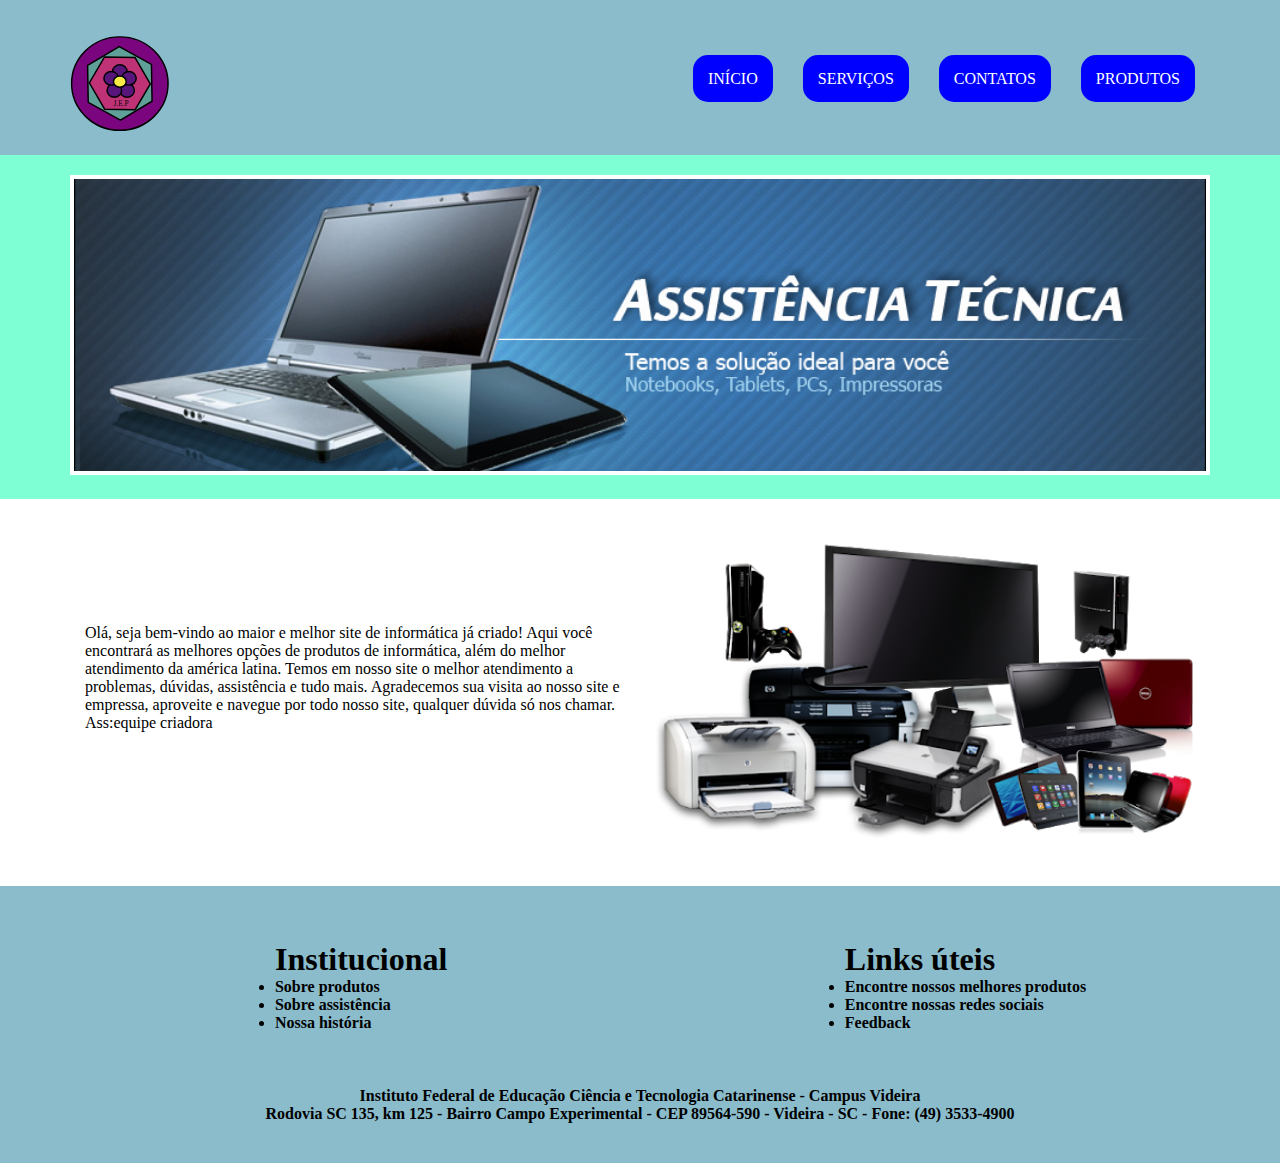
<file: index.html>
<!DOCTYPE html>
<html lang="en">
    <head>
        <meta charset="UTF-8">
        <meta http-equiv="X-UA-Compatible" content="IE-edge">
        <meta name="viewport" content="width=device-width, initial-scaled=1.0">
        <title>Site</title>

        <link rel="stylesheet" href="css/estilo.css">
    </head>
    <body>
        <nav>
            <div class="container">
                <h1>
                    <a href="index.html">
                        <img src="img/computador.svg" alt="" id="logo">
                    </a>
                </h1>
                <ul>
                    <li><a href="index.html">INÍCIO</a></li>
                    <li><a href="serviços.html">SERVIÇOS</a></li>
                    <li><a href="contato.html">CONTATOS</a></li>
                    <li><a href="produtos.html">PRODUTOS</a></li>
                </ul>
            </div>
        </nav>
        <header>
            <div class="container clearfix">
                <img src="img/propaganda.jpg"
                alt="propaganda">
            </div>
        </header>
        

        <main>
            <div class="container clearfix">

                <div class="col-6">
                    <br> <br> <br> <br> <br> 
                    <P>Olá, seja bem-vindo ao maior e melhor site de informática já criado!
                        Aqui você encontrará as melhores opções de produtos de informática, além do melhor atendimento 
                        da américa latina. Temos em nosso site o melhor atendimento a problemas, dúvidas, assistência e tudo mais.
                        Agradecemos sua visita ao nosso site e empressa, aproveite e navegue por todo nosso site, qualquer dúvida
                        só nos chamar.
                    </P>

                    <P>Ass:equipe criadora</P>
                </div>

                <div class="col-6">
                    <img src="img/produtos.png" alt="">
                </div>

            </div>
        </main>

        <footer>
            <div class="container clearfix">
                <div class="col-2"></div>
                <div class="col-4">

                    <h1>Institucional</h1>
                    <ul>
                        <li>Sobre produtos</li>
                        <li>Sobre assistência</li>
                        <li>Nossa história</li>
                    </ul>
                </div>

                <div class="col-2"></div>
                <div class="col-4">

                    <h1>Links úteis</h1>
                    <ul>
                        <li>Encontre nossos melhores produtos</li>
                        <li>Encontre nossas redes sociais</li>
                        <li>Feedback</li>
                    </ul>
                </div>
            </div>
            <div class="container clearfix center">
                <p>Instituto Federal de Educação Ciência e Tecnologia Catarinense - Campus Videira</p>
                <p>Rodovia SC 135, km 125 - Bairro Campo Experimental - CEP 89564-590 - Videira - SC - Fone: (49) 3533-4900</p>
            </div>
        </footer>
    </body>
</html>
</file>
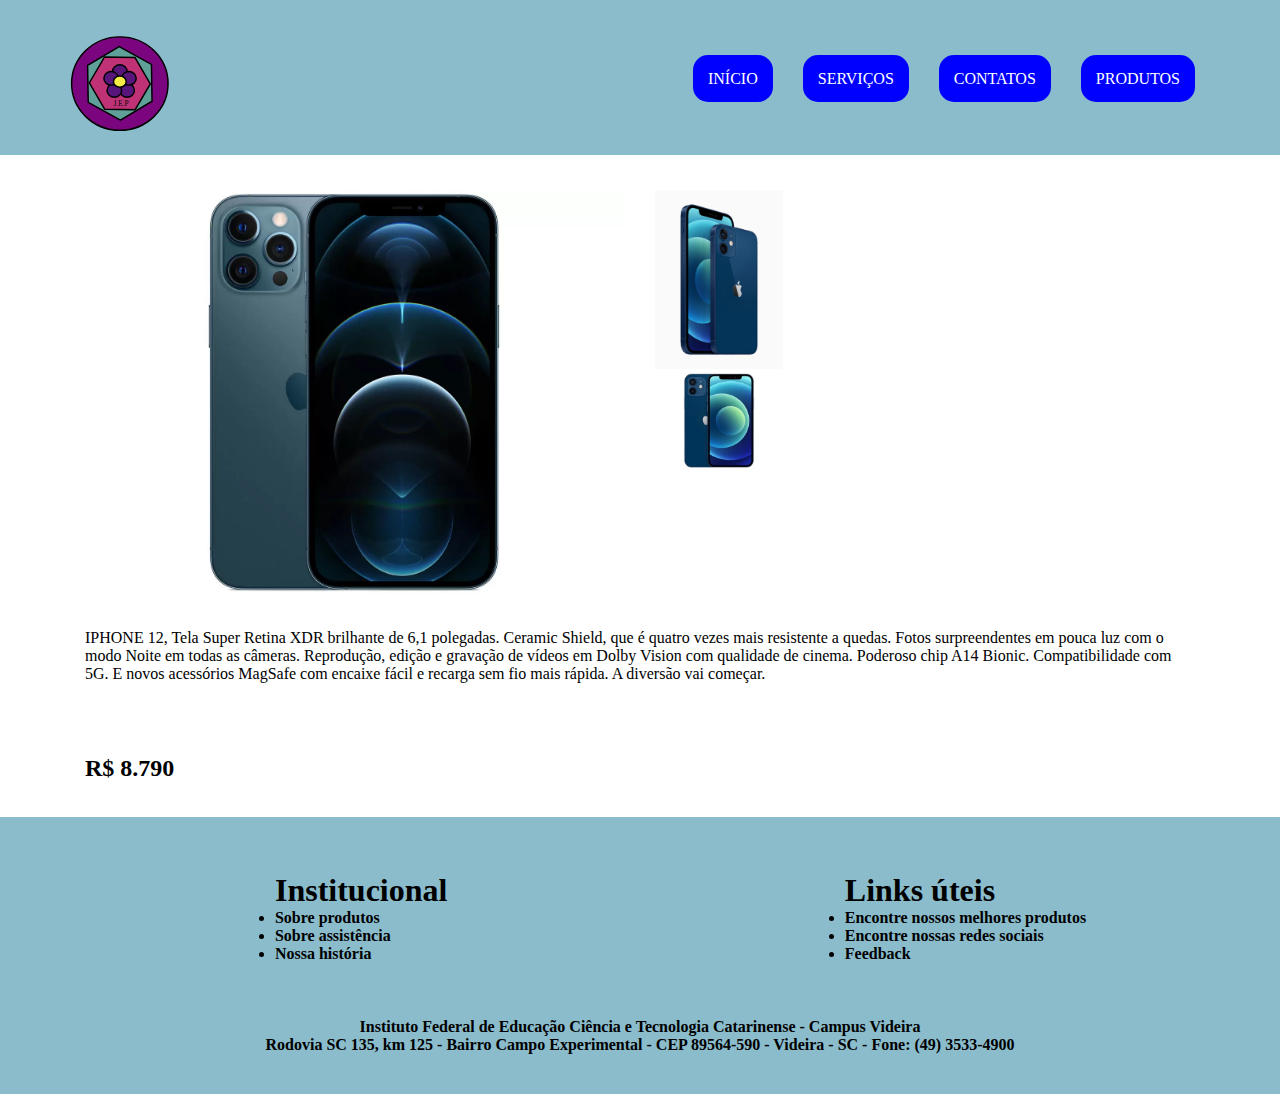
<file: iphone.html>
<!DOCTYPE html>
<html lang="en">
    <head>
        <meta charset="UTF-8">
        <meta http-equiv="X-UA-Compatible" content="IE-edge">
        <meta name="viewport" content="width=device-width, initial-scaled=1.0">
        <title>Site</title>

        <link rel="stylesheet" href="css/estilo.css">
    </head>
    <body>
        <nav>
            <div class="container">
                <h1>
                    <a href="index.html">
                        <img src="img/computador.svg" alt="" id="logo">
                    </a>
                </h1>
                <ul>
                    <li><a href="index.html">INÍCIO</a></li>
                    <li><a href="serviços.html">SERVIÇOS</a></li>
                    <li><a href="contato.html">CONTATOS</a></li>
                    <li><a href="produtos.html">PRODUTOS</a></li>
                </ul>
            </div>
        </nav>
        <main>
            <div class="container clearfix">
                <div class="col-6">
                    <img src="img/iphone.webp">
                    
                </div>
                <div class="col-3">
                    <img src="img/iphone12-detalhe1.jpg">
    
                    <img src="img/iphone12-detalhes.webp">
                </div>
                <div class="col-3v3">
                    <p>IPHONE 12, Tela Super Retina XDR brilhante de 6,1 polegadas. Ceramic Shield, que é quatro vezes mais resistente a quedas. 
                        Fotos surpreendentes em pouca luz com o modo Noite em todas as câmeras. Reprodução, edição e gravação de vídeos em Dolby Vision com qualidade de cinema. 
                        Poderoso chip A14 Bionic. Compatibilidade com 5G. E novos acessórios MagSafe com encaixe fácil e recarga sem fio mais rápida. A diversão vai começar. 
    
                    </p>
    
    
                    <br>
                    <br>
                    <br>
                    <br>
                    
                    <h2 id="preço">R$ 8.790</h2>
        </main>
        <footer>
            <div class="container clearfix">
                <div class="col-2"></div>
                <div class="col-4">

                    <h1>Institucional</h1>
                    <ul>
                        <li>Sobre produtos</li>
                        <li>Sobre assistência</li>
                        <li>Nossa história</li>
                    </ul>
                </div>

                <div class="col-2"></div>
                <div class="col-4">

                    <h1>Links úteis</h1>
                    <ul>
                        <li>Encontre nossos melhores produtos</li>
                        <li>Encontre nossas redes sociais</li>
                        <li>Feedback</li>
                    </ul>
                </div>
            </div>
            <div class="container clearfix center">
                <p>Instituto Federal de Educação Ciência e Tecnologia Catarinense - Campus Videira</p>
                <p>Rodovia SC 135, km 125 - Bairro Campo Experimental - CEP 89564-590 - Videira - SC - Fone: (49) 3533-4900</p>
            </div>
        </footer>
</body>
</html>
</file>
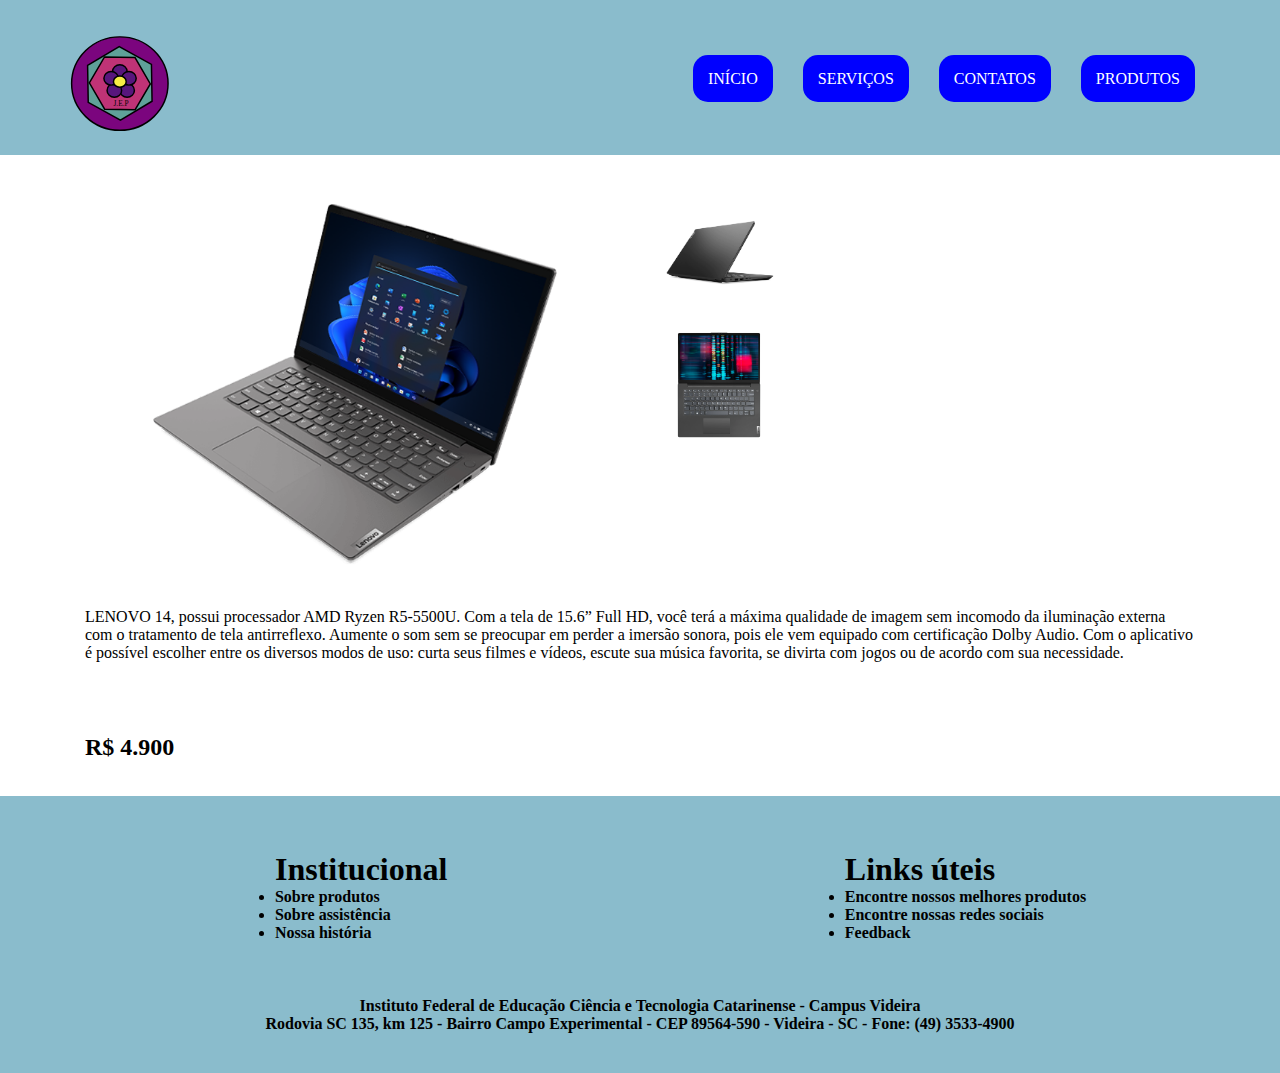
<file: notebook.html>
<!DOCTYPE html>
<html lang="en">
    <head>
        <meta charset="UTF-8">
        <meta http-equiv="X-UA-Compatible" content="IE-edge">
        <meta name="viewport" content="width=device-width, initial-scaled=1.0">
        <title>Site</title>

        <link rel="stylesheet" href="css/estilo.css">
    </head>
    <body>
        <nav>
            <div class="container">
                <h1>
                    <a href="index.html">
                        <img src="img/computador.svg" alt="" id="logo">
                    </a>
                </h1>
                <ul>
                    <li><a href="index.html">INÍCIO</a></li>
                    <li><a href="serviços.html">SERVIÇOS</a></li>
                    <li><a href="contato.html">CONTATOS</a></li>
                    <li><a href="produtos.html">PRODUTOS</a></li>
                </ul>
            </div>
        </nav>
        <main>
            <div class="container clearfix">
                <div class="col-6">
                    <img src="img/notebook.png">
                    
                </div>
                <div class="col-3">
                    <img src="img/notebookdetalhes1.webp">
    
                    <img src="img/notebookdetalhes2.webp">
                </div>
                <div class="col-3v3">
                    <p>LENOVO 14, possui processador AMD Ryzen R5-5500U. Com a tela de 15.6” Full HD, você terá a máxima 
                        qualidade de imagem sem incomodo da iluminação externa com o tratamento de tela antirreflexo.
                         Aumente o som sem se preocupar em perder a imersão sonora, pois ele vem equipado com certificação Dolby Audio. Com o aplicativo 
                        é possível escolher entre os diversos modos de uso: curta seus filmes e vídeos, escute sua música favorita, se divirta com jogos ou de acordo com sua necessidade.
    
                    </p>
    
    
                    <br>
                    <br>
                    <br>
                    <br>
                    
                    <h2 id="preço">R$ 4.900</h2>
        </main>
        <footer>
            <div class="container clearfix">
                <div class="col-2"></div>
                <div class="col-4">

                    <h1>Institucional</h1>
                    <ul>
                        <li>Sobre produtos</li>
                        <li>Sobre assistência</li>
                        <li>Nossa história</li>
                    </ul>
                </div>

                <div class="col-2"></div>
                <div class="col-4">

                    <h1>Links úteis</h1>
                    <ul>
                        <li>Encontre nossos melhores produtos</li>
                        <li>Encontre nossas redes sociais</li>
                        <li>Feedback</li>
                    </ul>
                </div>
            </div>
            <div class="container clearfix center">
                <p>Instituto Federal de Educação Ciência e Tecnologia Catarinense - Campus Videira</p>
                <p>Rodovia SC 135, km 125 - Bairro Campo Experimental - CEP 89564-590 - Videira - SC - Fone: (49) 3533-4900</p>
            </div>
        </footer>
</body>
</html>
</file>
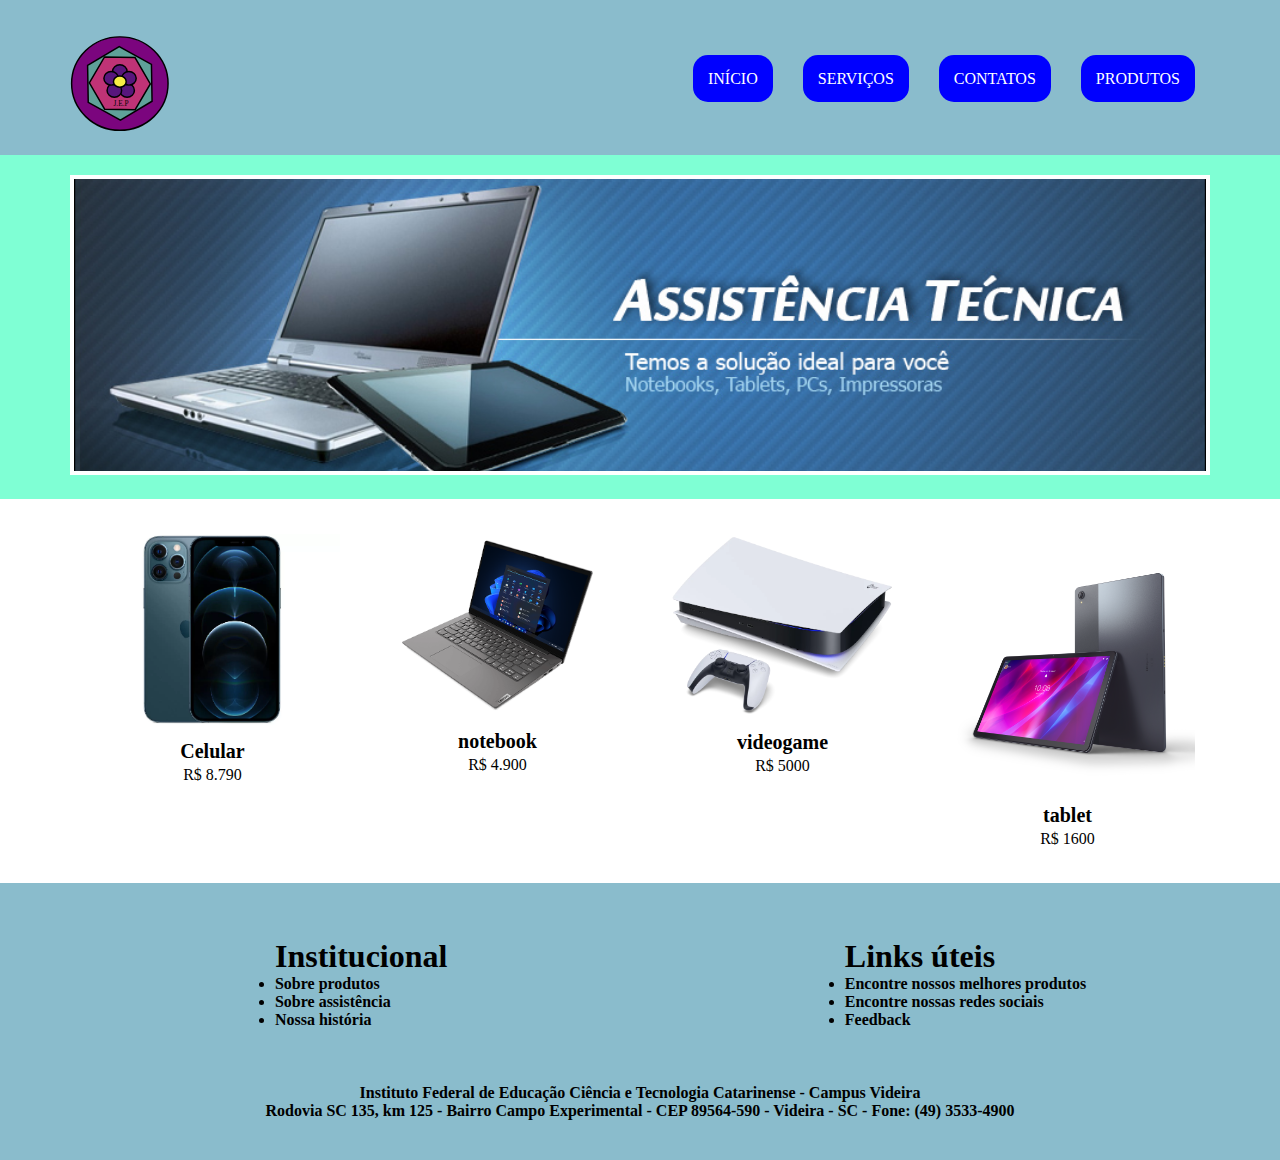
<file: produtos.html>
<!DOCTYPE html>
<html lang="en">
    <head>
        <meta charset="UTF-8">
        <meta http-equiv="X-UA-Compatible" content="IE-edge">
        <meta name="viewport" content="width=device-width, initial-scaled=1.0">
        <title>Site</title>

        <link rel="stylesheet" href="css/estilo.css">
    </head>
    <body>
        <nav>
            <div class="container">
                <h1>
                    <a href="index.html">
                        <img src="img/computador.svg" alt="" id="logo">
                    </a>
                </h1>
                <ul>
                    <li><a href="index.html">INÍCIO</a></li>
                    <li><a href="serviços.html">SERVIÇOS</a></li>
                    <li><a href="contato.html">CONTATOS</a></li>
                    <li><a href="produtos.html">PRODUTOS</a></li>
                </ul>
            </div>
        </nav>
        <header>
            <div class="container clearfix">
                <img src="img/propaganda.jpg"
                alt="propaganda">
            </div>
        </header>
        <main>
            <div class="container clearfix">
                <div class="col-3">
                    <a href="iphone.html">
                    <img src="img/iphone.webp" alt="celular">
                    </a>
                    <h1 class="center"><a href=iphone.html>Celular</a></h1>
                    <p class="center">R$ 8.790</p>
                </div>
                <div class="col-3">
                    <a href="notebook.html">
                    <img src="img/notebook.png" alt="notebook">
                    </a>
                    <h1 class="center"><a href=notebook.html>notebook</a></h1>
                    <p class="center">R$ 4.900</p>
                </div>
                <div class="col-3">
                    <a href="videogame.html">
                    <img src="img/videogame.webp" alt="videogame">
                    </a>
                    <h1 class="center"><a href=videogame.html>videogame</a></h1>
                    <p class="center">R$ 5000</p>
                </div>
                <div class="col-3">
                    <a href="tablet.html">
                    <img src="img/tablet.png" alt="tablet">
                    </a>
                    <h1 class="center"><a href="tablet.html">tablet</a></h1>
                    <p class="center">R$ 1600</p>
                </div>    
                
            </div>
        </main>
        <footer>
            <div class="container clearfix">
                <div class="col-2"></div>
                <div class="col-4">

                    <h1>Institucional</h1>
                    <ul>
                        <li>Sobre produtos</li>
                        <li>Sobre assistência</li>
                        <li>Nossa história</li>
                    </ul>
                </div>

                <div class="col-2"></div>
                <div class="col-4">

                    <h1>Links úteis</h1>
                    <ul>
                        <li>Encontre nossos melhores produtos</li>
                        <li>Encontre nossas redes sociais</li>
                        <li>Feedback</li>
                    </ul>
                </div>
            </div>
            <div class="container clearfix center">
                <p>Instituto Federal de Educação Ciência e Tecnologia Catarinense - Campus Videira</p>
                <p>Rodovia SC 135, km 125 - Bairro Campo Experimental - CEP 89564-590 - Videira - SC - Fone: (49) 3533-4900</p>
            </div>
        </footer>
    </body>
</html>
</file>
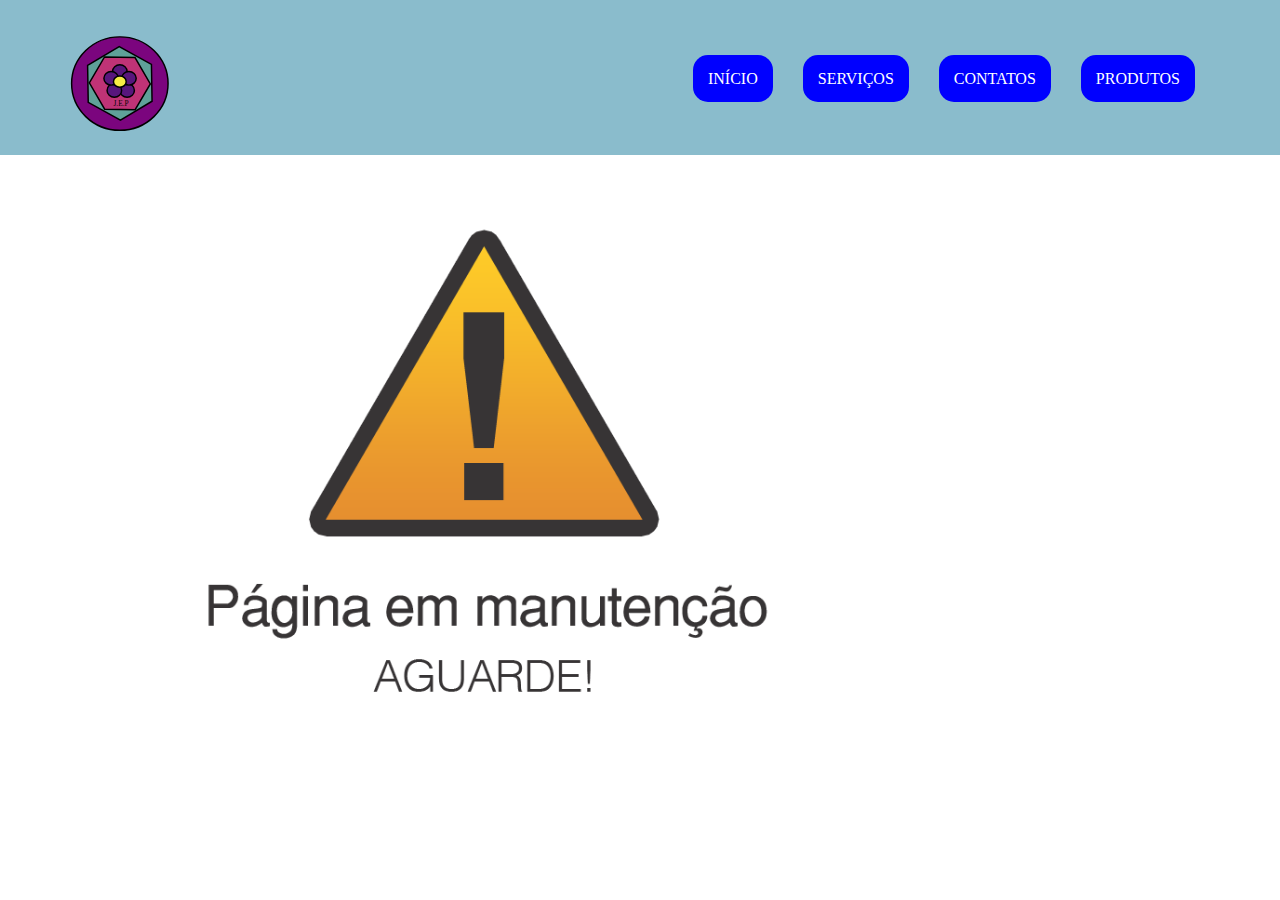
<file: serviços.html>
<!DOCTYPE html>
<html lang="en">
    <head>
        <meta charset="UTF-8">
        <meta http-equiv="X-UA-Compatible" content="IE-edge">
        <meta name="viewport" content="width=device-width, initial-scaled=1.0">
        <title>Site</title>

        <link rel="stylesheet" href="css/estilo.css">
    </head>
    <body>
        <nav>
            <div class="container">
                <h1>
                    <a href="index.html">
                        <img src="img/computador.svg" alt="" id="logo">
                    </a>
                </h1>
                <ul>
                    <li><a href="index.html">INÍCIO</a></li>
                    <li><a href="serviços.html">SERVIÇOS</a></li>
                    <li><a href="contato.html">CONTATOS</a></li>
                    <li><a href="produtos.html">PRODUTOS</a></lI>
                </ul>
            </div>
        </nav>

        <div class="col-9">
            <img src="img/manutencao.webp" alt="">
        </div>
    </body>
</html>
</file>
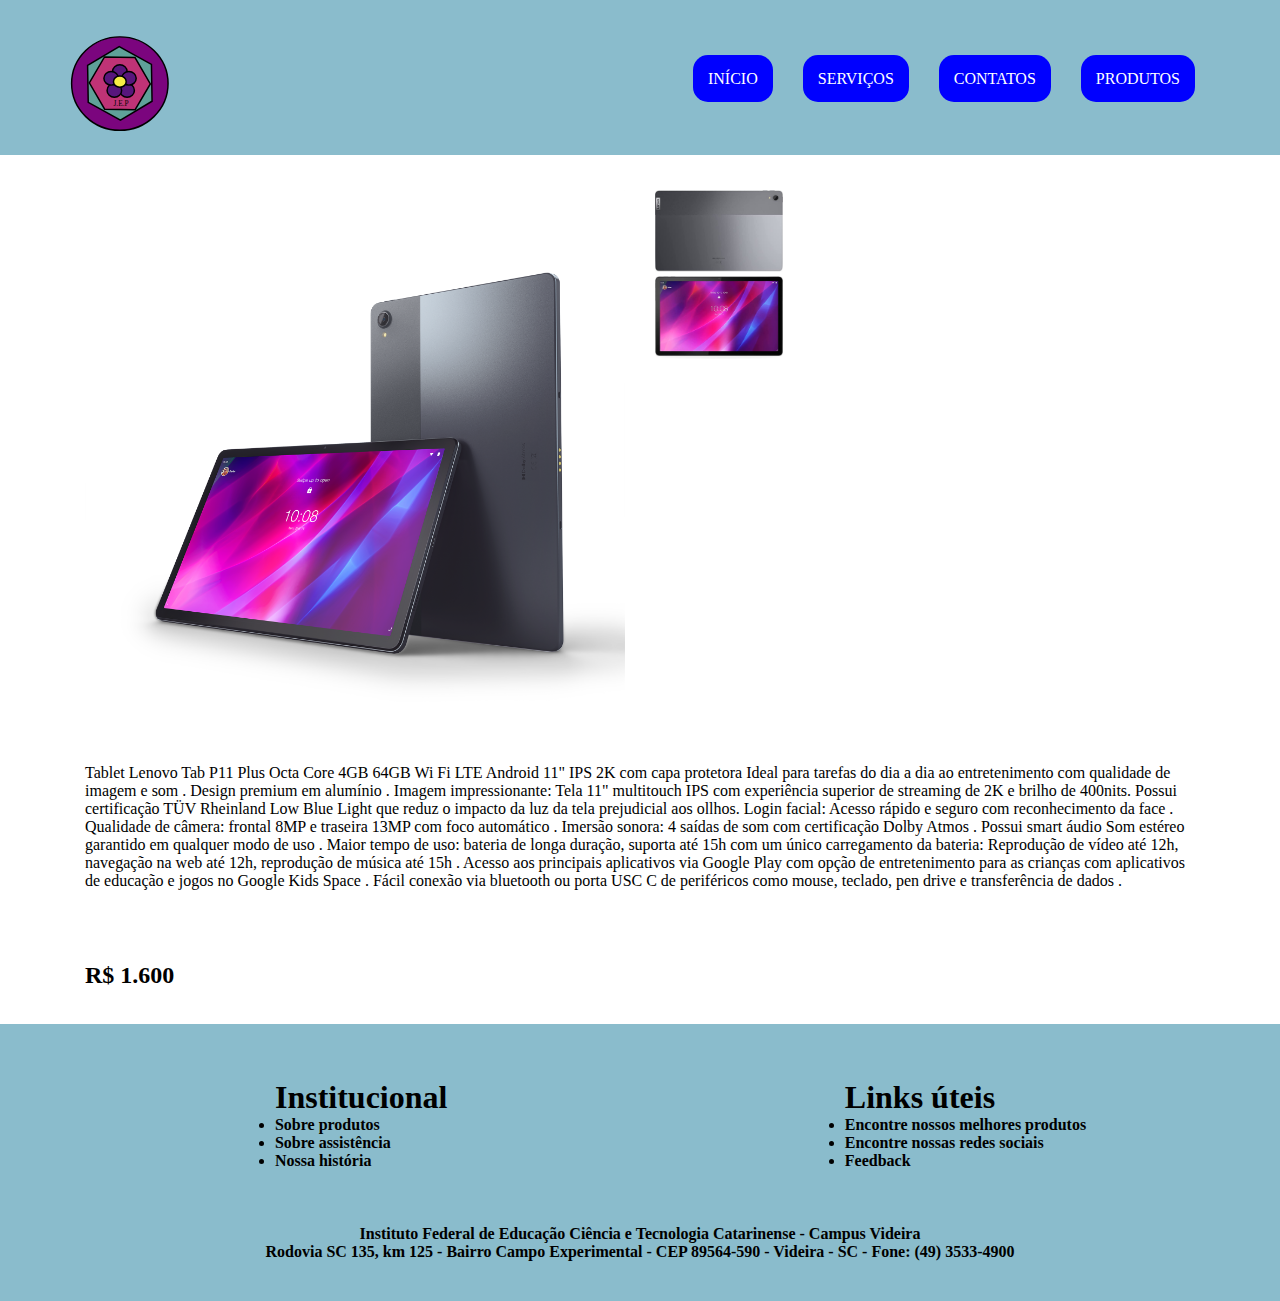
<file: tablet.html>
<!DOCTYPE html>
<html lang="en">
    <head>
        <meta charset="UTF-8">
        <meta http-equiv="X-UA-Compatible" content="IE-edge">
        <meta name="viewport" content="width=device-width, initial-scaled=1.0">
        <title>Site</title>

        <link rel="stylesheet" href="css/estilo.css">
    </head>
    <body>
        <nav>
            <div class="container">
                <h1>
                    <a href="index.html">
                        <img src="img/computador.svg" alt="" id="logo">
                    </a>
                </h1>
                <ul>
                    <li><a href="index.html">INÍCIO</a></li>
                    <li><a href="serviços.html">SERVIÇOS</a></li>
                    <li><a href="contato.html">CONTATOS</a></li>
                    <li><a href="produtos.html">PRODUTOS</a></li>
                </ul>
            </div>
        </nav>
        <main>
            <div class="container clearfix">
                <div class="col-6">
                    <img src="img/tablet.png">
                    
                </div>
                <div class="col-3">
                    <img src="img/tabletdetalhes1.jpg">
    
                    <img src="img/tabletdetalhes2.jpg">
                </div>
                <div class="col-3v3">
                    <p>Tablet Lenovo Tab P11 Plus Octa Core 4GB 64GB Wi Fi LTE Android 11" IPS 2K com capa protetora Ideal para tarefas do dia a dia ao 
                        entretenimento com qualidade de imagem e som . Design premium em alumínio . Imagem impressionante: Tela 11" multitouch IPS 
                        com experiência superior de streaming de 2K e brilho de 400nits. Possui certificação TÜV Rheinland Low Blue Light que reduz o 
                        impacto da luz da tela prejudicial aos ollhos. Login facial: Acesso rápido e seguro com reconhecimento da face . 
                        Qualidade de câmera: frontal 8MP e traseira 13MP com foco automático . Imersão sonora: 4 saídas de som com certificação Dolby Atmos . 
                        Possui smart áudio Som estéreo garantido em qualquer modo de uso . Maior tempo de uso: bateria de longa duração, suporta até 15h com um único 
                        carregamento da bateria: Reprodução de vídeo até 12h, navegação na web até 12h, reprodução de música até 15h . Acesso aos principais aplicativos via 
                        Google Play com opção de entretenimento para as crianças com aplicativos de educação e jogos no Google Kids Space . 
                        Fácil conexão via bluetooth ou porta USC C de periféricos como mouse, teclado, pen drive e transferência de dados .
    
                    </p>
    
    
                    <br>
                    <br>
                    <br>
                    <br>
                    
                    <h2 id="preço">R$ 1.600</h2>
        </main>
        <footer>
            <div class="container clearfix">
                <div class="col-2"></div>
                <div class="col-4">

                    <h1>Institucional</h1>
                    <ul>
                        <li>Sobre produtos</li>
                        <li>Sobre assistência</li>
                        <li>Nossa história</li>
                    </ul>
                </div>

                <div class="col-2"></div>
                <div class="col-4">

                    <h1>Links úteis</h1>
                    <ul>
                        <li>Encontre nossos melhores produtos</li>
                        <li>Encontre nossas redes sociais</li>
                        <li>Feedback</li>
                    </ul>
                </div>
            </div>
            <div class="container clearfix center">
                <p>Instituto Federal de Educação Ciência e Tecnologia Catarinense - Campus Videira</p>
                <p>Rodovia SC 135, km 125 - Bairro Campo Experimental - CEP 89564-590 - Videira - SC - Fone: (49) 3533-4900</p>
            </div>
        </footer>
    </body>
</html>
</file>
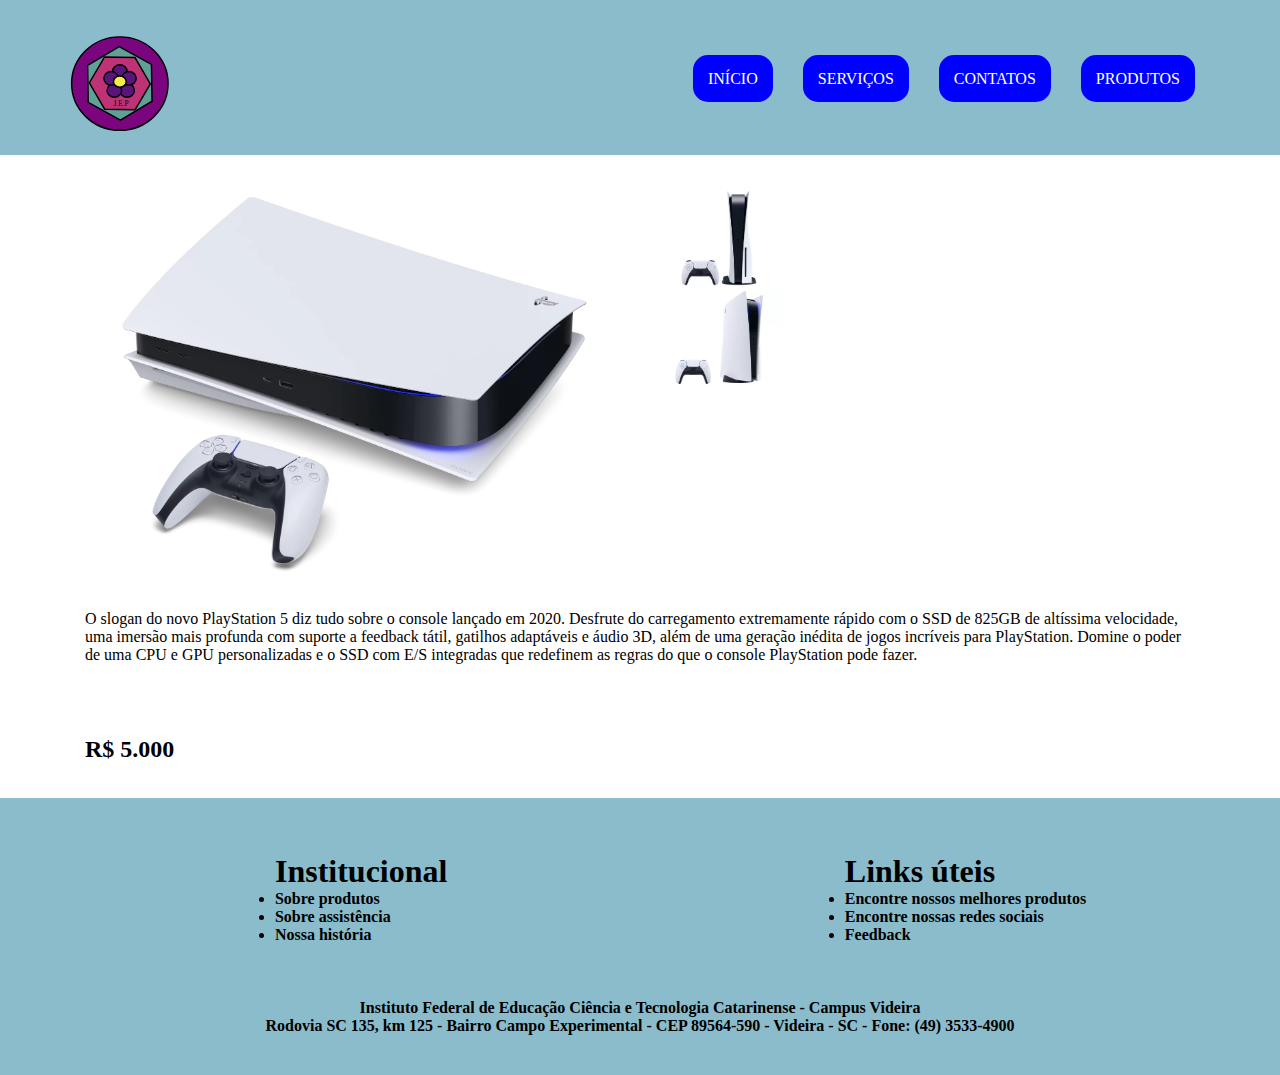
<file: videogame.html>
<!DOCTYPE html>
<html lang="en">
    <head>
        <meta charset="UTF-8">
        <meta http-equiv="X-UA-Compatible" content="IE-edge">
        <meta name="viewport" content="width=device-width, initial-scaled=1.0">
        <title>Site</title>

        <link rel="stylesheet" href="css/estilo.css">
    </head>
    <body>
        <nav>
            <div class="container">
                <h1>
                    <a href="index.html">
                        <img src="img/computador.svg" alt="" id="logo">
                    </a>
                </h1>
                <ul>
                    <li><a href="index.html">INÍCIO</a></li>
                    <li><a href="serviços.html">SERVIÇOS</a></li>
                    <li><a href="contato.html">CONTATOS</a></li>
                    <li><a href="produtos.html">PRODUTOS</a></li>
                </ul>
            </div>
        </nav>
        <main>
            <div class="container clearfix">
                <div class="col-6">
                    <img src="img/videogame.webp">
                    
                </div>
                <div class="col-3">
                    <img src="img/videogamedetalhes1.webp">
    
                    <img src="img/videogamedetalhes2.webp">
                </div>
                <div class="col-3v3">
                    <p>O slogan do novo PlayStation 5 diz tudo sobre o console lançado em 2020. 
                        Desfrute do carregamento extremamente rápido com o SSD de 825GB de altíssima velocidade, 
                        uma imersão mais profunda com suporte a feedback tátil, gatilhos adaptáveis e áudio 3D, além de uma geração inédita de jogos incríveis para PlayStation. 
                        Domine o poder de uma CPU e GPU personalizadas e o SSD com E/S integradas que redefinem as regras do que o console PlayStation pode fazer.
    
                    </p>
    
    
                    <br>
                    <br>
                    <br>
                    <br>
                    
                    <h2 id="preço">R$ 5.000</h2>
        </main>
        <footer>
            <div class="container clearfix">
                <div class="col-2"></div>
                <div class="col-4">

                    <h1>Institucional</h1>
                    <ul>
                        <li>Sobre produtos</li>
                        <li>Sobre assistência</li>
                        <li>Nossa história</li>
                    </ul>
                </div>

                <div class="col-2"></div>
                <div class="col-4">

                    <h1>Links úteis</h1>
                    <ul>
                        <li>Encontre nossos melhores produtos</li>
                        <li>Encontre nossas redes sociais</li>
                        <li>Feedback</li>
                    </ul>
                </div>
            </div>
            <div class="container clearfix center">
                <p>Instituto Federal de Educação Ciência e Tecnologia Catarinense - Campus Videira</p>
                <p>Rodovia SC 135, km 125 - Bairro Campo Experimental - CEP 89564-590 - Videira - SC - Fone: (49) 3533-4900</p>
            </div>
        </footer>
    </body>
</html>
</file>
<file: css/estilo.css>
* {
    margin: 0;
    padding:0;
    box-sizing:border-box;
}

.container a img {
    width: 100%;
}

.container {
    width: 1140px;
    max-width: 100%;
    margin:auto;
    padding: 20px 0;
}

nav {
    width: 100%;
    padding: 15px 0;
    background-color: rgb(138, 188, 204);
    float: left;
}
nav h1 {
    float: left;
}

nav h1 a img {
    width: 200px;;
}

nav ul {
    float: right;
}

nav ul li {
    list-style: none;
    display: inline;
    float: left;
    padding: 35px 15px;
}

nav ul li a {
    background-color: blue;
    color: white;
    padding:15px;
    /* margin: 15px; */
    text-decoration: none;
    border-radius: 15px
}

nav ul li a:hover {
    background-color: aquamarine;
    color:black;
}

header {
    background-color: aquamarine;
}

header img {
    width: 100%;
    border: 4px solid white;
    height: 300px;
    object-fit: cover;
    object-position:center;
}

.clearfix {
    overflow: auto;
}

.clearfix::after {
    content: "";
    clear: both;
    display:table;
}

/*Grade de Colunas*/
.col-1 {width: 8.33%}
.col-2 {width:16.66%}
.col-3 {width: 25%}
.col-4 {width: 33.33%}
.col-5 {width: 41.66%}
.col-6 {width: 50%}
.col-7 {width: 58.33%}
.col-8 {width: 66.66%}
.col-9 {width: 75%}
.col-10 {width: 83.33%}
.col-11 {width: 91.66%}
.col-12 {width: 100%}

[class*= "col-"] {
    float:left;
    padding: 15px;
}

img {
    width: 100%;
}

.center {
     text-align: center;
}

footer {
    background-color: rgb(138, 188, 204);
    font-weight: bold;
    padding-top: 20px;
    padding-bottom: 20px;
}

input [type=text],
input [type=email],
textarea,
select {
    width: 100%;
    padding: 4px;
    margin-bottom: 6px;
    border: 1px solid black;
    outline: none;
    resize: none;
}

input[type="text"]:focus,
input[type="email"]:focus,
textarea:focus {
    background-color: rgb(138, 188, 204);
}

.col-3 h1 a{
    text-decoration: none;
    font-size:20px;
    color: black;
    text-align: center;
}

.col-3 img:hover{
    border: 4px solid rgb(138, 188, 204);
}

form{
    font-family: Arial, Helvetica, sans-serif;
}
.col-3 img{
    margin-left: auto;
    margin-right: auto;
    width:50%;
}

#logo{
    width: 100px;
}
</file>
